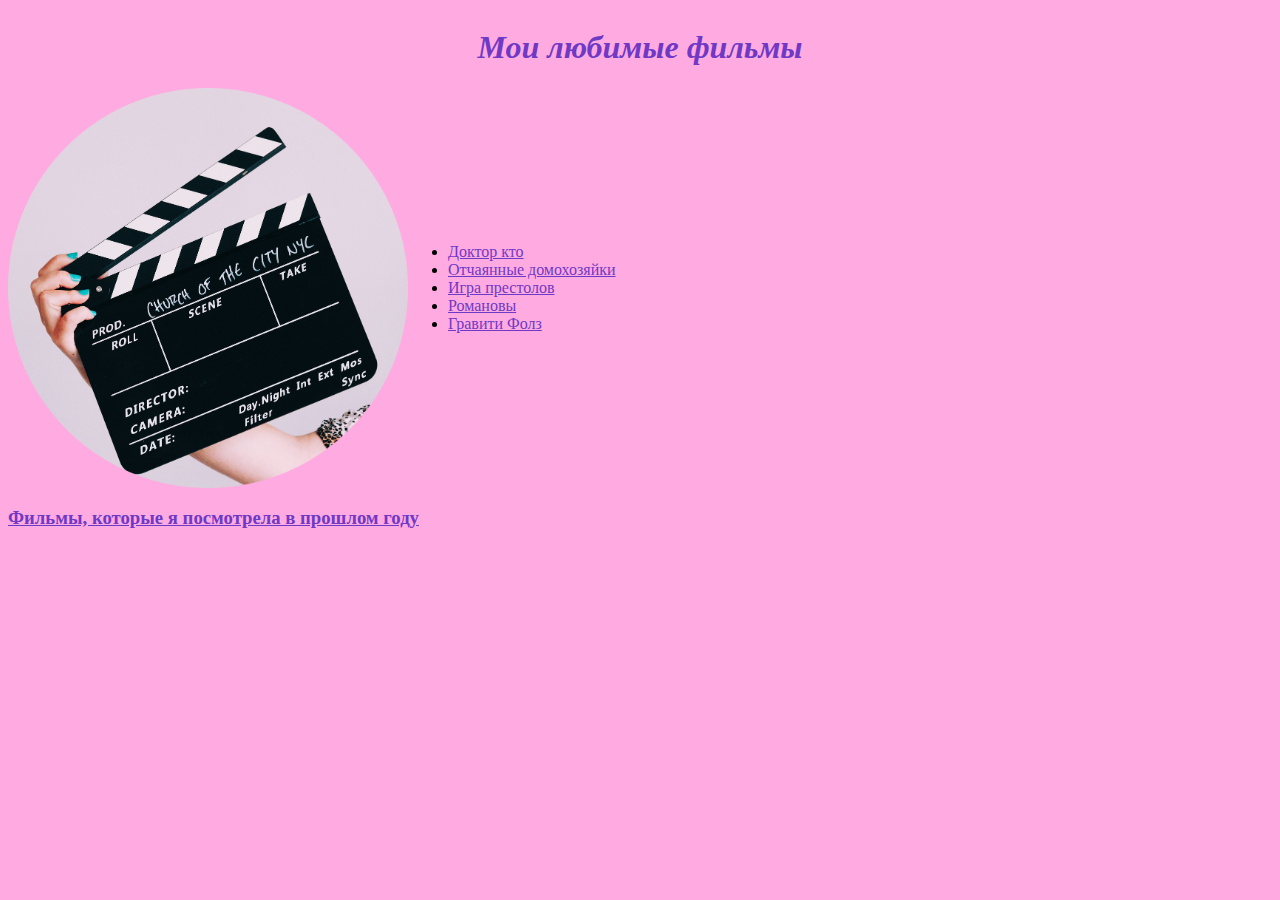
<file: index.html>
<!DOCTYPE html>
<html lang="ru">
<head>
    <meta charset="UTF-8">
    <meta http-equiv="X-UA-Compatible" content="IE=edge">
    <meta name="viewport" content="width=device-width, initial-scale=1.0">
    <title>My films🎦</title>
    <link rel="stylesheet" href="styles.css">
</head>
<body>
    <div class="heading">
        <h1 class="text">Мои любимые фильмы</h1>
    </div>
    <div class="img">
        <img src="movie2.png" alt="My films" width="400px">
    <ul class="list">
        <li><a class="text" href="doctor.html" target="_blank">Доктор кто</a></li>
        <li><a class="text" href="desperate.html" target="_blank">Отчаянные домохозяйки</a></li>
        <li><a class="text" href="game.html" target="_blank">Игра престолов</a></li>
        <li><a class="text" href="romanov.html" target="_blank">Романовы</a></li>
        <li><a class="text" href="gravityfalls.html" target="_blank">Гравити Фолз</a></li>
    </ul>
    </div>
    <h3><a class="text" href="film.html" target="_blank">Фильмы, которые я посмотрела в прошлом году</a></h3>
</body>
</html>
</file>
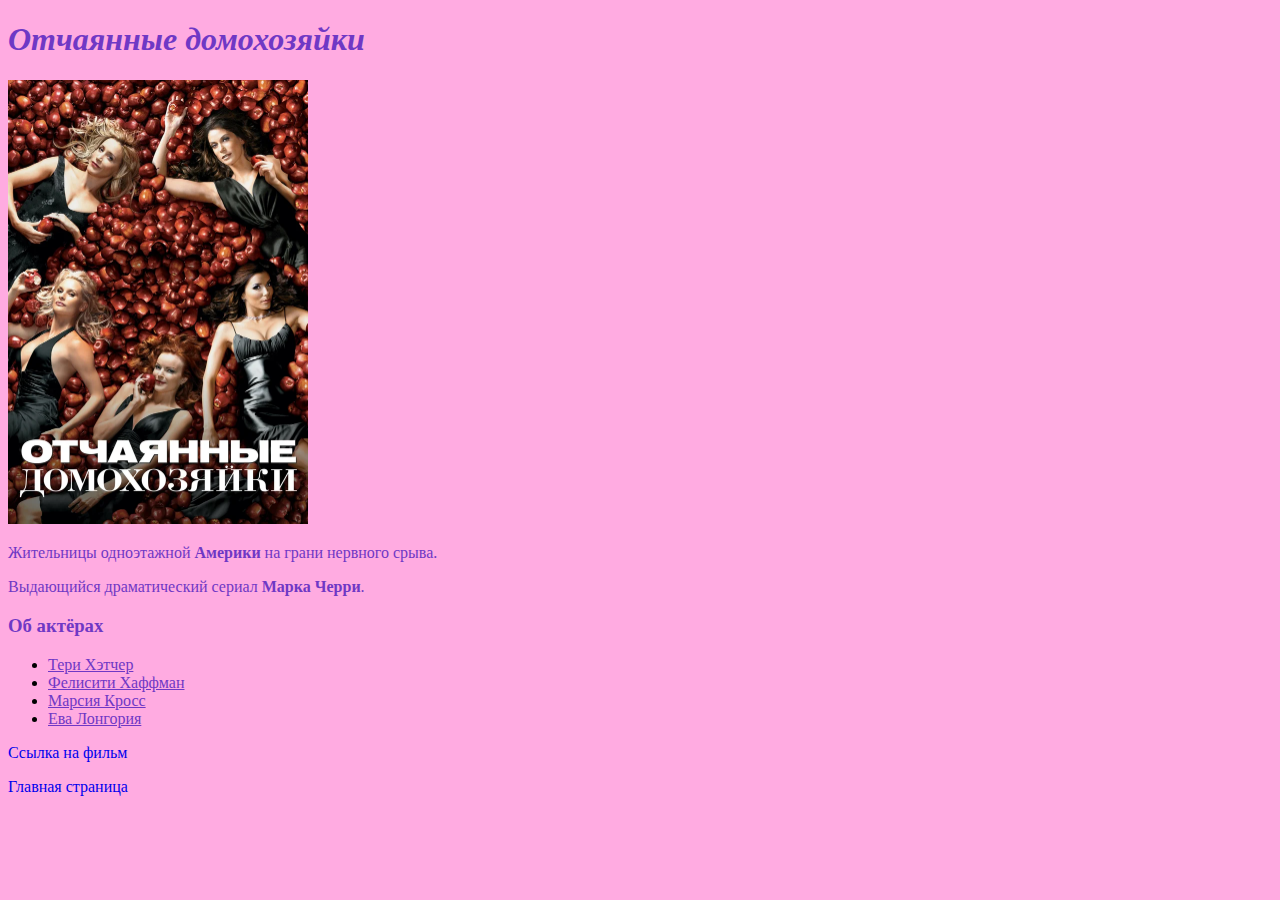
<file: desperate.html>
<!DOCTYPE html>
<html lang="ru">
<head>
    <meta charset="UTF-8">
    <meta http-equiv="X-UA-Compatible" content="IE=edge">
    <meta name="viewport" content="width=device-width, initial-scale=1.0">
    <title>Отчаянные домохозяйки🏡</title>
    <link rel="stylesheet" href="styles.css">
</head>
<body>
    <h1 class="text">Отчаянные домохозяйки</h1>
    <img src="desperate.webp" alt="Отчаянные домохозяйки" width="300px">
    <p class="text">Жительницы одноэтажной <b>Америки</b> на грани нервного срыва.</p>
    <p class="text">Выдающийся драматический сериал <b>Марка Черри</b>.</p>
    <h3 class="text">Об актёрах</h3>
    <ul>
        <li><a class="text" href="https://www.kinopoisk.ru/name/51364/" target="_blank">Тери Хэтчер</a></li>
        <li><a class="text" href="https://www.kinopoisk.ru/name/23394/" target="_blank">Фелисити Хаффман</a></li>
        <li><a class="text" href="https://www.kinopoisk.ru/name/15139/" target="_blank">Марсия Кросс</a></li>
        <li><a class="text" href="https://www.kinopoisk.ru/name/224069/" target="_blank">Ева Лонгория</a></li>
    </ul>
    <p><a class="text, line" href="https://www.kinopoisk.ru/series/160958/" target="_blank">Ссылка на фильм</a></p>
    <p><a class="text, line" href="index.html">Главная страница</a></p>
</body>
</html>
</file>
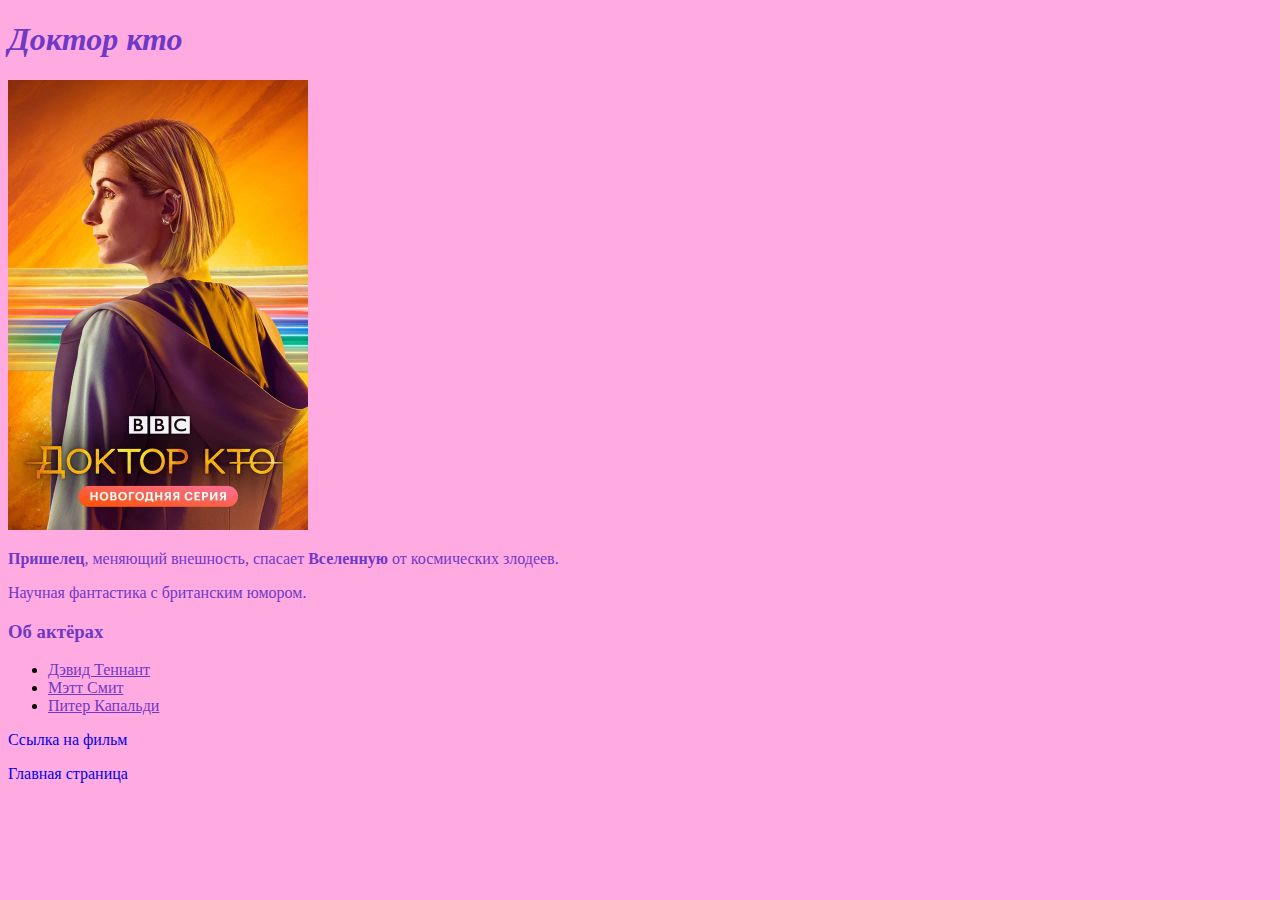
<file: doctor.html>
<!DOCTYPE html>
<html lang="ru">
<head>
    <meta charset="UTF-8">
    <meta http-equiv="X-UA-Compatible" content="IE=edge">
    <meta name="viewport" content="width=device-width, initial-scale=1.0">
    <title>Доктор кто🌍</title>
    <link rel="stylesheet" href="styles.css">
</head>
<body>
    <h1 class="text">Доктор кто</h1>
    <img src="doctor.webp" alt="Доктор кто" width="300px">
    <p class="text"><b>Пришелец</b>, меняющий внешность, спасает <b>Вселенную</b> от космических злодеев.</p>
    <p class="text">Научная фантастика с британским юмором.</p>
    <h3 class="text">Об актёрах</h3>
    <ul>
        <li><a class="text" href="https://www.kinopoisk.ru/name/22339/" target="_blank">Дэвид Теннант</a></li>
        <li><a class="text" href="https://www.kinopoisk.ru/name/607007/" target="_blank">Мэтт Смит</a></li>
        <li><a class="text" href="https://www.kinopoisk.ru/name/44922/" target="_blank">Питер Капальди</a></li>
    </ul>
    <p><a class="text, line" href="https://www.kinopoisk.ru/series/252089/" target="_blank">Ссылка на фильм</a></p>
    <p><a class="text, line" href="index.html">Главная страница</a></p>
</body>
</html>
</file>
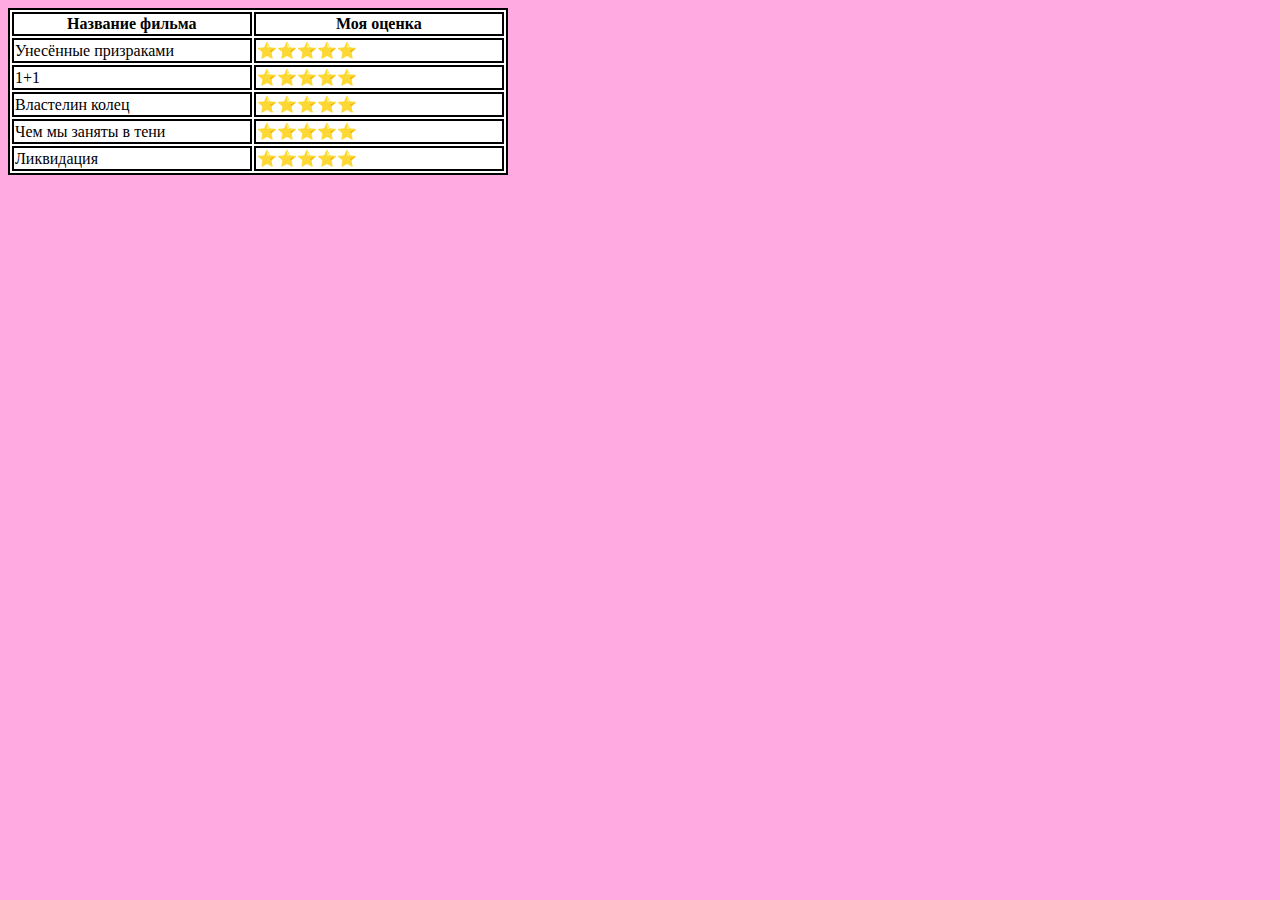
<file: film.html>
<!DOCTYPE html>
<html lang="ru">
<head>
    <meta charset="UTF-8">
    <meta http-equiv="X-UA-Compatible" content="IE=edge">
    <meta name="viewport" content="width=device-width, initial-scale=1.0">
    <title>Моя оценка</title>
    <link rel="stylesheet" href="styles.css">
</head>
<body>
    <table>
        <tr>
            <th>Название фильма</th>
            <th>Моя оценка</th>
        </tr>
        <tr>
            <td>Унесённые призраками</td>
            <td>⭐⭐⭐⭐⭐</td>
        </tr>
        <tr>
            <td>1+1</td>
            <td>⭐⭐⭐⭐⭐</td>
        </tr>
        <tr>
            <td>Властелин колец</td>
            <td>⭐⭐⭐⭐⭐</td>
        </tr>
        <tr>
            <td>Чем мы заняты в тени</td>
            <td>⭐⭐⭐⭐⭐</td>
        </tr>
        <tr>
            <td>Ликвидация</td>
            <td>⭐⭐⭐⭐⭐</td>
        </tr>
    </table>
</body>
</html>
</file>
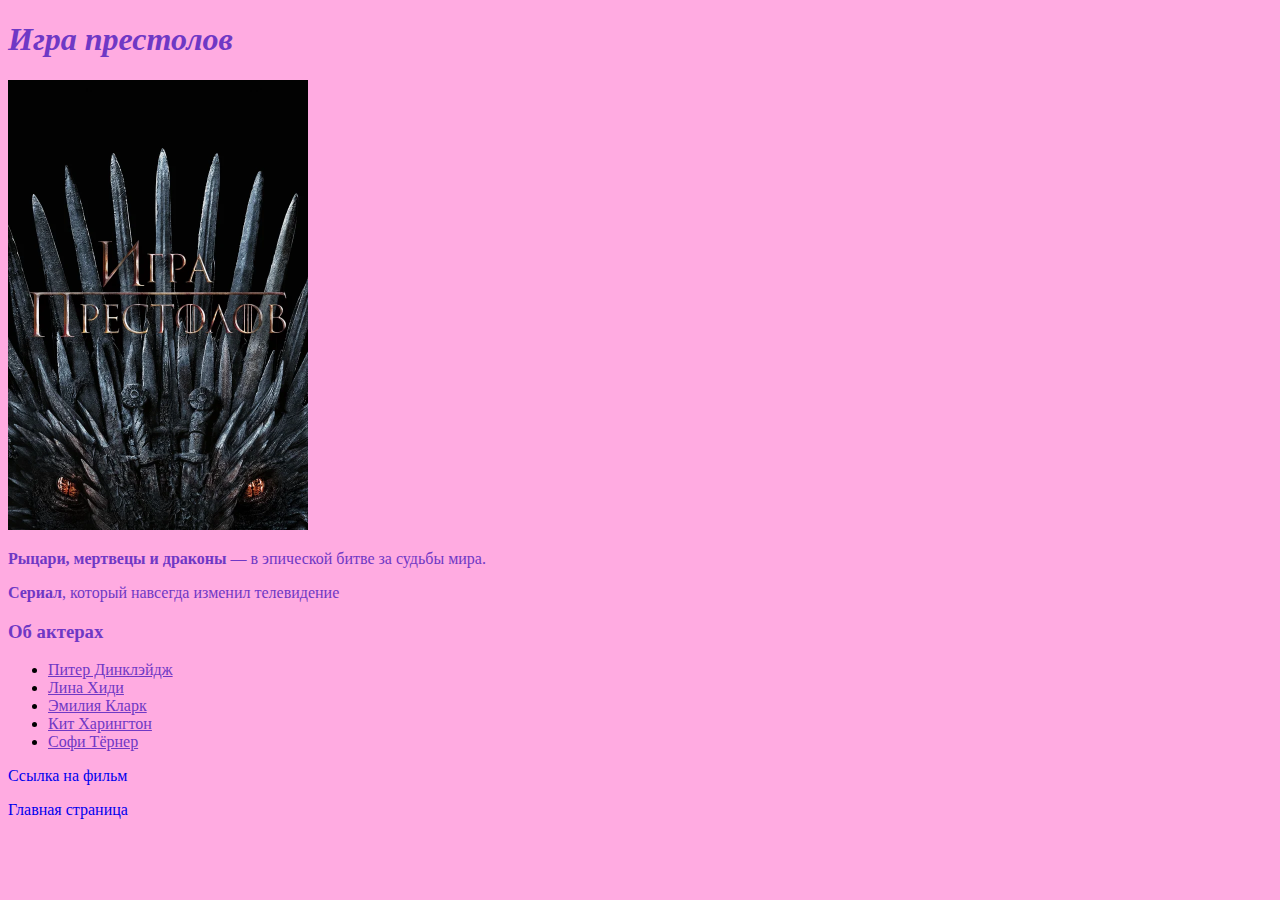
<file: game.html>
<!DOCTYPE html>
<html lang="ru">
<head>
    <meta charset="UTF-8">
    <meta http-equiv="X-UA-Compatible" content="IE=edge">
    <meta name="viewport" content="width=device-width, initial-scale=1.0">
    <title>Игра престолов👑</title>
    <link rel="stylesheet" href="styles.css">
</head>
<body>
    <h1 class="text">Игра престолов</h1>
    <img src="game.webp" alt="Игра престолов" width="300px">
    <p class="text"><b>Рыцари, мертвецы и драконы</b> — в эпической битве за судьбы мира.</p>
    <p class="text"><b>Сериал</b>, который навсегда изменил телевидение</p>
    <h3 class="text">Об актерах</h3>
    <ul>
        <li><a class="text" href="https://www.kinopoisk.ru/name/1906/" target="_blank">Питер Динклэйдж</a></li>
        <li><a class="text" href="https://www.kinopoisk.ru/name/6578/" target="_blank">Лина Хиди</a></li>
        <li><a class="text" href="https://www.kinopoisk.ru/name/1830611/" target="_blank">Эмилия Кларк</a></li>
        <li><a class="text" href="https://www.kinopoisk.ru/name/1739589/" target="_blank">Кит Харингтон</a></li>
        <li><a class="text" href="https://www.kinopoisk.ru/name/1980525/" target="_blank">Софи Тёрнер</a></li>
    </ul>
    <p><a class="text, line" href="https://www.kinopoisk.ru/series/464963/" target="_blank">Ссылка на фильм</a></p>
    <p><a class="text, line" href="index.html">Главная страница</a></p>
</body>
</html>
</file>
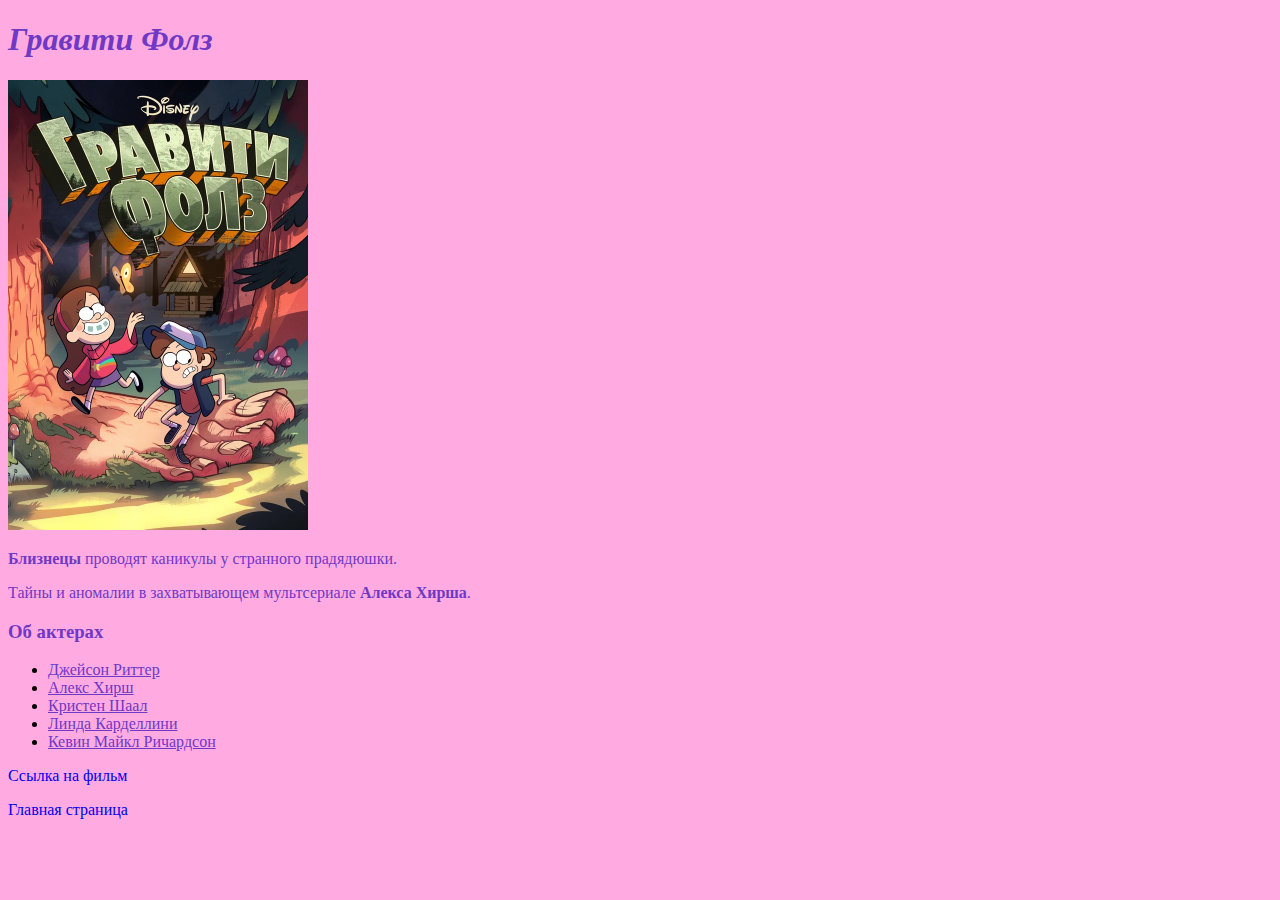
<file: gravityfalls.html>
<!DOCTYPE html>
<html lang="ru">
<head>
    <meta charset="UTF-8">
    <meta http-equiv="X-UA-Compatible" content="IE=edge">
    <meta name="viewport" content="width=device-width, initial-scale=1.0">
    <title>Гравити Фолз</title>
    <link rel="stylesheet" href="styles.css">
</head>
<body>
    <h1 class="text">Гравити Фолз</h1>
    <img src="gravityfalls.webp" alt="Гравити Фолз" width="300px">
    <p class="text"><b>Близнецы</b> проводят каникулы у странного прадядюшки.</p>
    <p class="text">Тайны и аномалии в захватывающем мультсериале <b>Алекса Хирша</b>.</p>
    <h3 class="text">Об актерах</h3>
    <ul>
        <li><a class="text" href="https://www.kinopoisk.ru/name/26541/" target="_blank">Джейсон Риттер</a></li>
        <li><a class="text" href="https://www.kinopoisk.ru/name/1801244/" target="_blank">Алекс Хирш</a></li>
        <li><a class="text" href="https://www.kinopoisk.ru/name/50694/" target="_blank">Кристен Шаал</a></li>
        <li><a class="text" href="https://www.kinopoisk.ru/name/27320/" target="_blank">Линда Карделлини</a></li>
        <li><a class="text" href="https://www.kinopoisk.ru/name/8844/" target="_blank">Кевин Майкл Ричардсон</a></li>
    </ul>
    <p><a class="text, line" href="https://www.kinopoisk.ru/series/591929/" target="_blank">Ссылка на фильм</a></p>
    <p><a class="text, line" href="index.html">Главная страница</a></p>
</body>
</html>
</file>
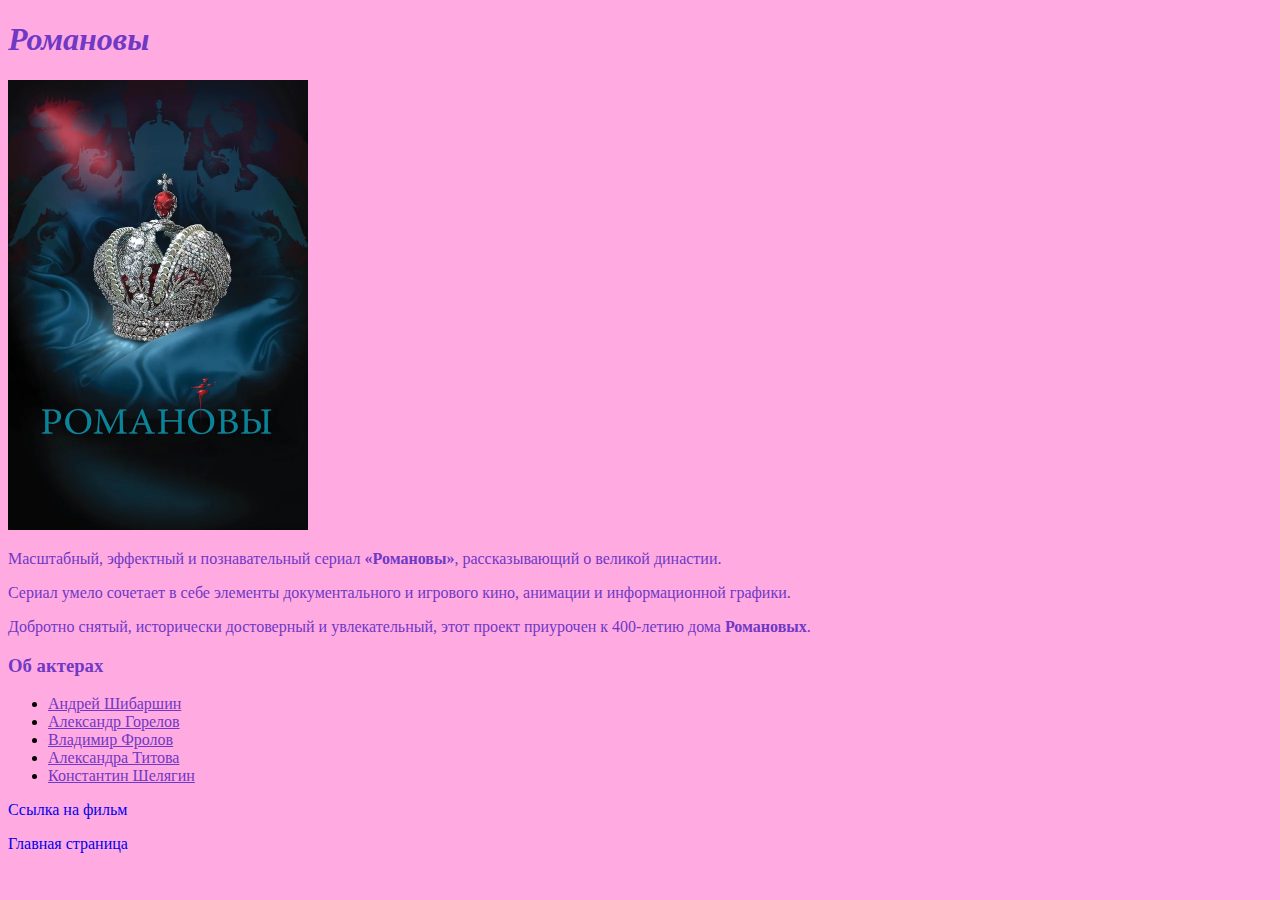
<file: romanov.html>
<!DOCTYPE html>
<html lang="ru">
<head>
    <meta charset="UTF-8">
    <meta http-equiv="X-UA-Compatible" content="IE=edge">
    <meta name="viewport" content="width=device-width, initial-scale=1.0">
    <title>Романовы👑</title>
    <link rel="stylesheet" href="styles.css">
</head>
<body>
    <h1 class="text">Романовы</h1>
    <img src="romanov.webp" alt="Романовы" width="300px">
    <p class="text">Масштабный, эффектный и познавательный сериал <b>«Романовы»</b>, рассказывающий о великой династии.</p>
    <p class="text">Сериал умело сочетает в себе элементы документального и игрового кино, анимации и информационной графики.</p>
    <p class="text">Добротно снятый, исторически достоверный и увлекательный, этот проект приурочен к 400-летию дома <b>Романовых</b>.</p>
    <h3 class="text">Об актерах</h3>
    <ul>
        <li><a class="text" href="https://www.kinopoisk.ru/name/1427982/" target="_blank">Андрей Шибаршин</a></li>
        <li><a class="text" href="https://www.kinopoisk.ru/name/2635993/" target="_blank">Александр Горелов</a></li>
        <li><a class="text" href="https://www.kinopoisk.ru/name/2860433/" target="_blank">Владимир Фролов</a></li>
        <li><a class="text" href="https://www.kinopoisk.ru/name/2433812/" target="_blank">Александра Титова</a></li>
        <li><a class="text" href="https://www.kinopoisk.ru/name/2757656/" target="_blank">Константин Шелягин</a></li>
    </ul>
    <p><a class="text, line" href="https://www.ivi.ru/watch/romanovyi" target="_blank">Ссылка на фильм</a></p>
    <p><a class="text, line" href="index.html">Главная страница</a></p>
</body>
</html>
</file>
<file: styles.css>
h1 {
    font-style: italic;
}

body {
    background-color: #FFABE1;
}

.text {
    color: #6F38C5;
}

.line {
    text-decoration: none;
}

.line:hover {
    text-decoration: underline;
    color: red;
}

table, td, th {
    border: black 2px solid;
    background-color: white;
    width: 500px;
}

.heading {
    display: flex;
    justify-content: center;
}

.img {
    display: flex;
    flex-direction: row;

}

.list {
    align-self: center;
}

.text:hover {
    color: black;

}

@media all and (max-width: 800px) {
    body {
        background-color: #ADDDD0;
    }
    .heading {
        display: flex;
        justify-content: flex-start;
        margin-left: 40px;
    }
    .img {
        display: flex;
        flex-direction: column;
    }
    .list {
        align-self: flex-start;
    }
    h3 {
        font-size: 15px;
    }
}

@media all and (max-width: 500px) {
    body {
        background-color: #FAF4B7;
    }
    .heading {
        display: flex;
        justify-content: flex-start;  
    }
    img {
        width: 350px;
    }
}
</file>
